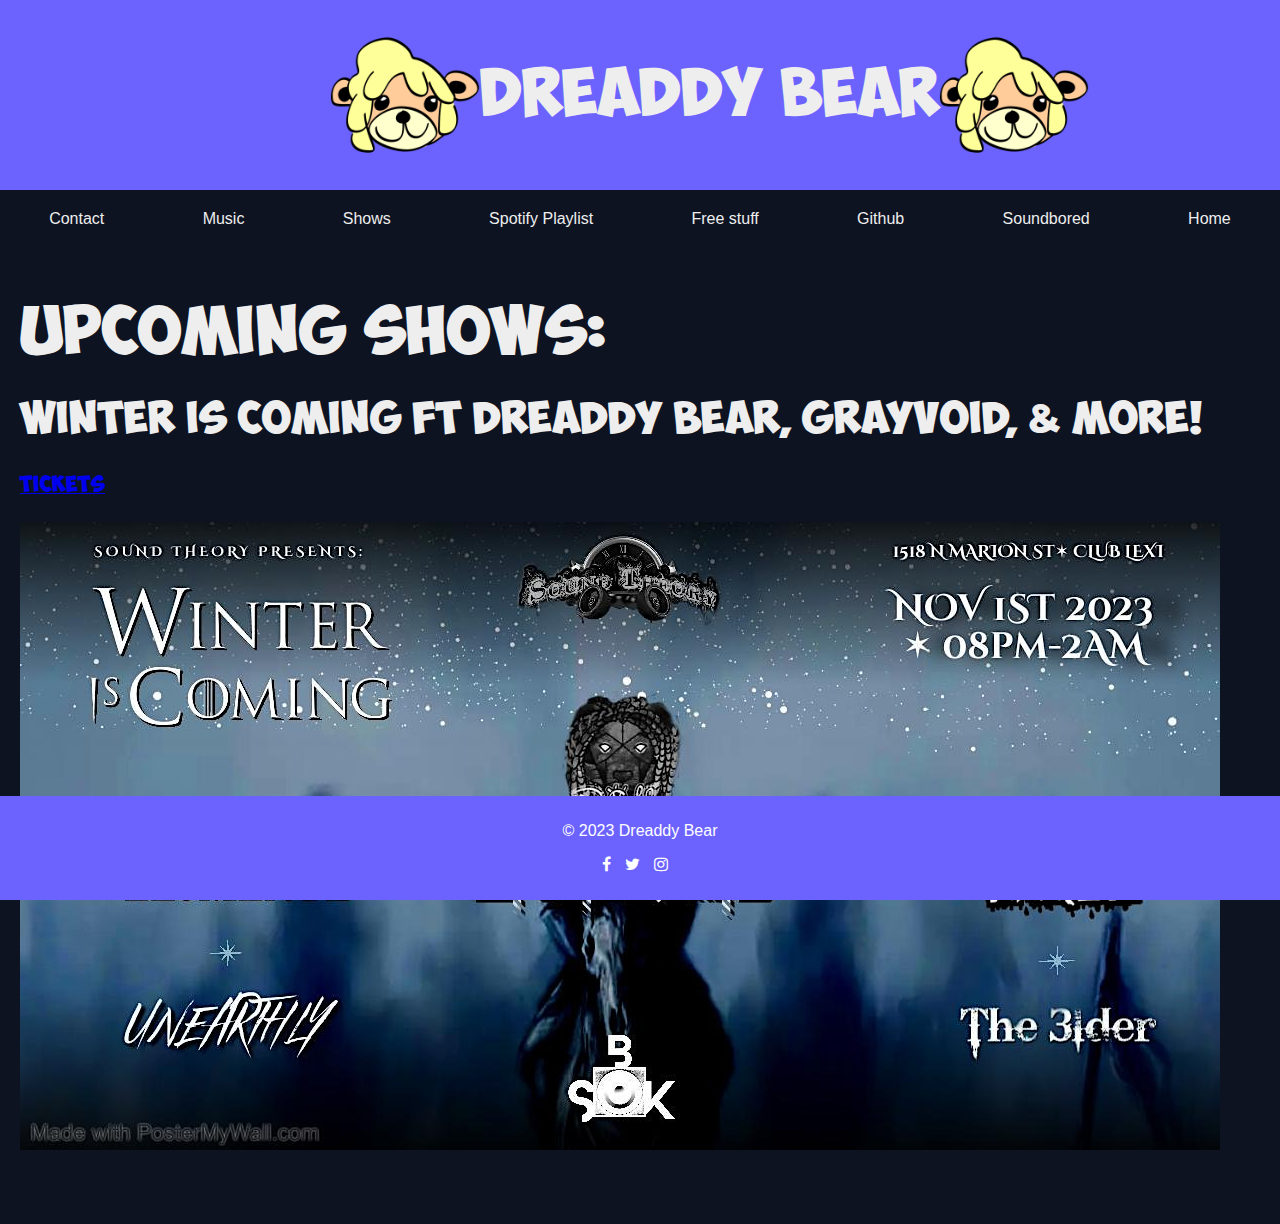
<file: index.html>
<!DOCTYPE html>
<html lang="en">
<head>
    <!-- Character set -->
    <meta charset="UTF-8">

    <!-- Metadata -->
    <meta name="viewport" content="width=device-width, initial-scale=1.0">

    <!-- Name of website-->
    <title>Dreaddy Bear</title>

    <!--Stylesheet-->
    <link rel="stylesheet" href="css/styles.css">

    <!-- Load favicon-->
    <link rel="apple-touch-icon" sizes="180x180" href="/assets/favicon_io/apple-touch-icon.png">
    <link rel="icon" type="image/png" sizes="32x32" href="/assets/favicon_io/favicon-32x32.png">
    <link rel="icon" type="image/png" sizes="16x16" href="/assets/favicon_io/favicon-16x16.png">
    <link rel="manifest" href="/assets/favicon_io/site.webmanifest">

</head>

<body>
    <!-- Header placeholder-->
    <div id="header-placeholder"></div>

    <!--navbar placeholder ... load navbar-->
    <div id="navbar-placeholder"></div>

    <main>
        <section id="music">
            <h1>Upcoming shows:</h1>
            <h3>Winter is Coming Ft Dreaddy Bear, GrayVoid, & More!</h3>
            <h5><a href="https://www.eventbrite.com/e/winter-is-coming-ft-dreaddy-bear-grayvoid-tickets-736916084847" target="_blank">Tickets</a></h5>
            <img src="assets/pictures/unison_lineup.jpg" alt="Unison Fest">
        </section>
    </main>
    
    <!--footer placeholder ... load footer-->
    <div id="footer-placeholder"></div>

</body>

<!-- jquery library -->
<script src="https://code.jquery.com/jquery-3.6.0.min.js"></script> 

<!-- script to load navbar -->
<script> 
    $(function() {
        $("#navbar-placeholder").load("components/navbar.html");
    });
 </script> 
 <!-- script to load header (todo) -->
 <script> 
    $(function() {
        $("#header-placeholder").load("components/header.html");
    });
 </script>

 <!-- script to load footer (todo) -->
<script> 
    $(function() {
        $("#footer-placeholder").load("components/footer.html");
    });
</script>

</html>
</file>
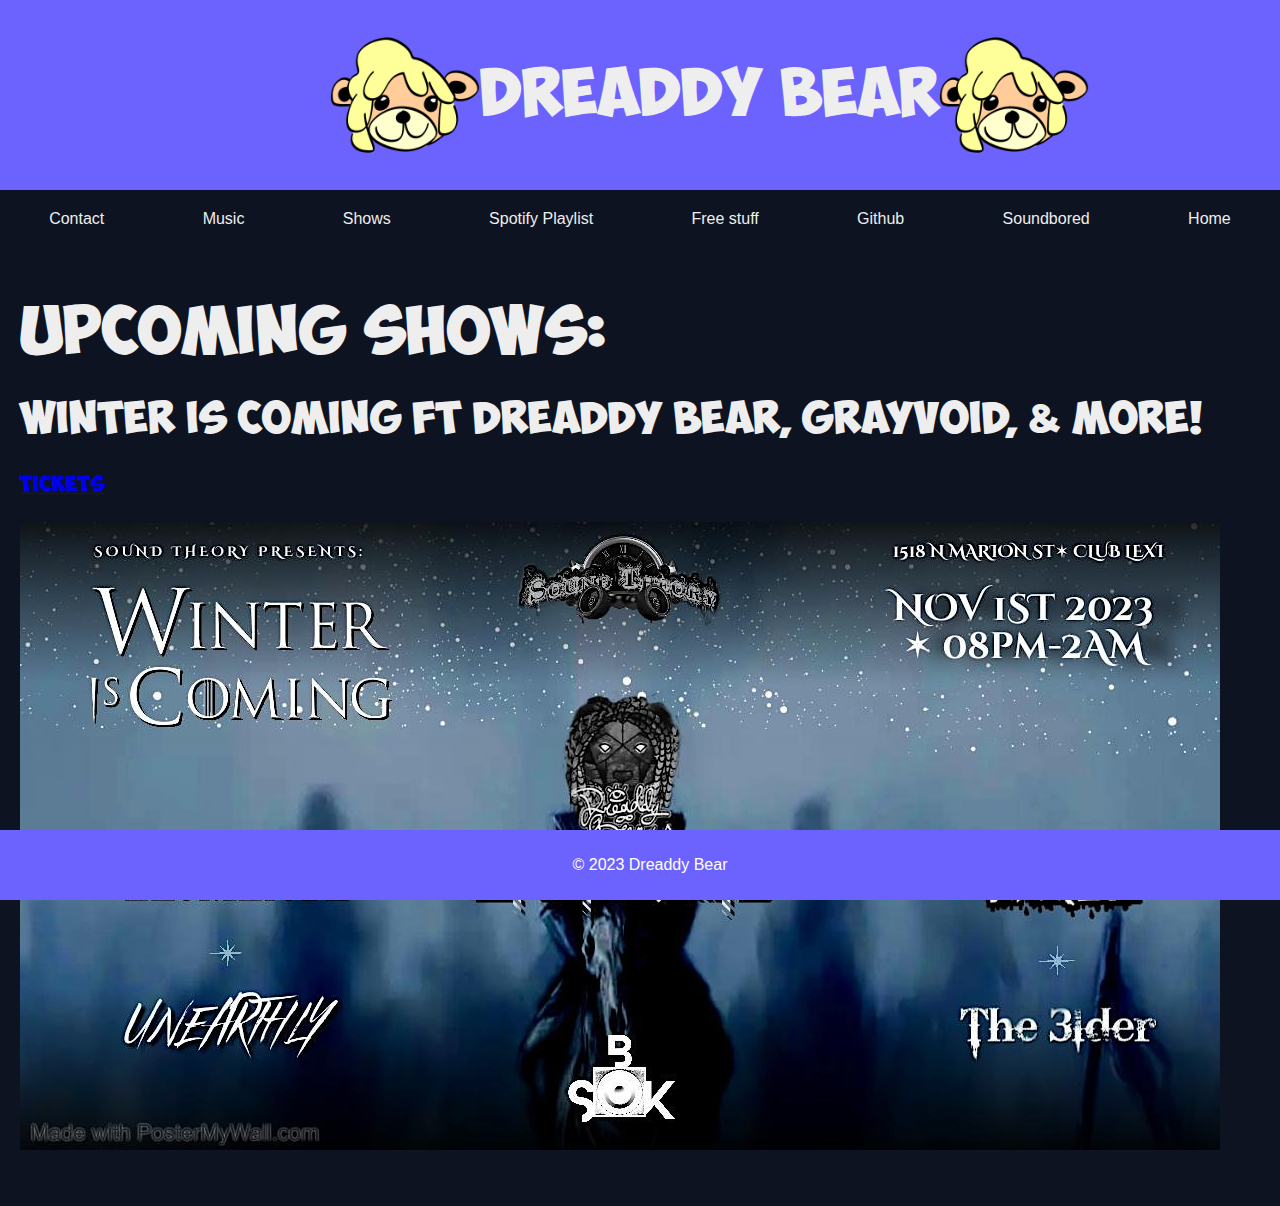
<file: public_html/index.html>
<!DOCTYPE html>
<html lang="en">
<head>
    <meta charset="UTF-8">
    <meta name="viewport" content="width=device-width, initial-scale=1.0">
    <title>Dreaddy Bear</title>
    <link rel="stylesheet" href="styles.css">
</head>
<body>
    <header>
        <div class="logo-container">
            <img class="logo" src="logo.png" alt="Dreaddy Bear's logo">
            <h1>Dreaddy Bear</h1>
            <img class="logo" src="logo.png" alt="Dreaddy Bear's logo">
        </div>
        <!-- <img class="banner" src="banner.png" alt="Dreaddy Bear's banner"> -->
    </header>
    <nav>
        <ul class="navbar">
            <li><a href="#">Contact</a></li>
            <li>
                <a href="#">Music</a>
                <ul class="submenu">
                    <li><a href="https://dreaddybear.bandcamp.com/">Bandcamp</a></li>
                    <li><a href="https://open.spotify.com/artist/2Y5cVABDv3tlprqWSHx2Op">Spotify</a></li>
                    <li><a href="https://soundcloud.com/dreaddybear">SoundCloud</a></li>
                    <li><a href="https://music.apple.com/us/artist/dreaddy-bear/1384832055">Apple Music</a></li>
                    <li><a href="https://soundcloud.com/dreaddybear/444-twenty">Latest Mix</a></li>
                </ul>
            </li>
            <li><a href="#">Shows</a></li>
            <li><a href="playlist.html">Spotify Playlist</a></li>
            <li><a href="https://www.youtube.com/watch?v=dQw4w9WgXcQ">Free stuff</a></li>
            <li>
                <a href="https://github.com/ParkerTonra">Github</a>
                <ul class="submenu">
                    <li><a href="wheel.html">Wheel</a></li>
                </ul>
            </li>
            <li><a href="https://github.com/ParkerTonra/SoundBored4">Soundbored</a></li>
            <li><a href="#index.html">Home</a></li>
        </ul>
    </nav>
    <main>
        <section id="music">
            <h1>Upcoming shows:</h1>
            <h3>Winter is Coming Ft Dreaddy Bear, GrayVoid, & More!</h3>
            <h5><a href="https://ticotimeresort.ticketspice.com/unison-2023" target="_blank">Tickets</a></h5>
            <img src="unison_lineup.jpg" alt="Unison Fest">
        </section>
        <section id="spotify-playlist">
            <h1></h1>
            <!-- Content goes here -->
        </section>
        <section id="soundbored">
            <h1></h1>
            <!-- Content goes here -->
        </section>
    </main>
    <footer>
        <p>© 2023 Dreaddy Bear</p>
    </footer>
</body>
</html>
</file>
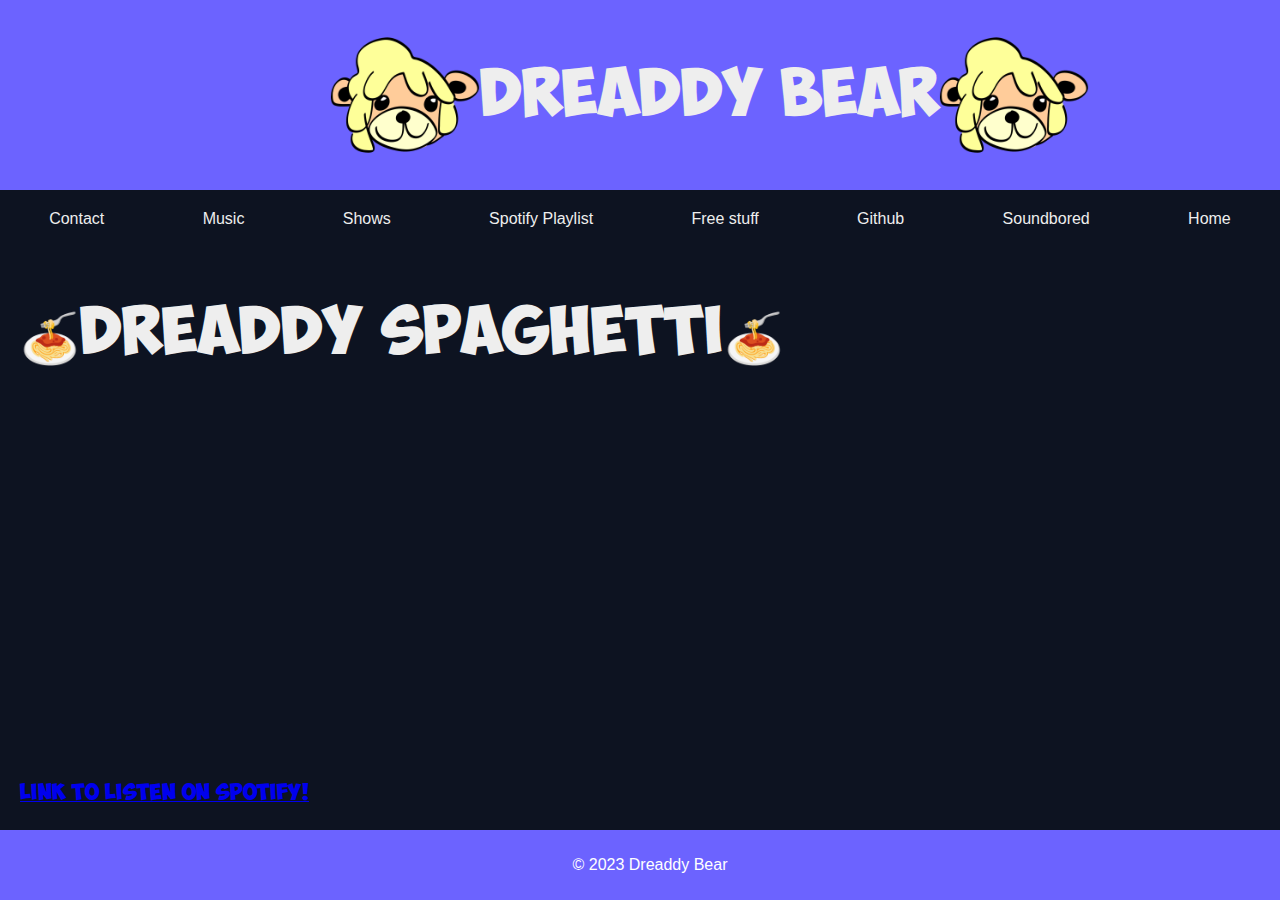
<file: playlist.html>
<!DOCTYPE html>
<html lang="en">
<head>
    <meta charset="UTF-8">
    <meta name="viewport" content="width=device-width, initial-scale=1.0">
    <title>🍝Dreaddy Spaghetti🍝</title>
    <link rel="stylesheet" href="styles.css">
</head>
<body>
    <header>
        <div class="logo-container">
            <img class="logo" src="logo.png" alt="Dreaddy Bear's logo">
            <h1>Dreaddy Bear</h1>
            <img class="logo" src="logo.png" alt="Dreaddy Bear's logo">
        </div>
    </header>
    <nav>
        <ul class="navbar">
            <li><a href="#">Contact</a></li>
            <li>
                <a href="#">Music</a>
                <ul class="submenu">
                    <li><a href="https://dreaddybear.bandcamp.com/">Bandcamp</a></li>
                    <li><a href="https://open.spotify.com/artist/2Y5cVABDv3tlprqWSHx2Op">Spotify</a></li>
                    <li><a href="https://soundcloud.com/dreaddybear">SoundCloud</a></li>
                    <li><a href="https://music.apple.com/us/artist/dreaddy-bear/1384832055">Apple Music</a></li>
                    <li><a href="https://soundcloud.com/dreaddybear/444-twenty">Latest Mix</a></li>
                </ul>
            </li>
            <li><a href="#">Shows</a></li>
            <li><a href="playlist.html">Spotify Playlist</a></li>
            <li><a href="https://www.youtube.com/watch?v=dQw4w9WgXcQ">Free stuff</a></li>
            <li><a href="https://github.com/ParkerTonra">Github</a></li>
            <li><a href="https://github.com/ParkerTonra/SoundBored4">Soundbored</a></li>
            <li><a href="#index.html">Home</a></li>
        </ul>
    </nav>

    <main>
        <section id="spotify-playlist">
            <h1>🍝Dreaddy Spaghetti🍝</h1>
            <iframe style="border-radius:12px" src="https://open.spotify.com/embed/playlist/1HZQ2rzYdlsm8beTmRw843?utm_source=generator" width="100%" height="352" frameBorder="0" allowfullscreen="" allow="autoplay; clipboard-write; encrypted-media; fullscreen; picture-in-picture" loading="lazy"></iframe>
           <h5><a href="https://open.spotify.com/playlist/1HZQ2rzYdlsm8beTmRw843?si=0eb776b58300408c" target="_blank">Link to listen on Spotify!</a></h5>
           
        </section>
    </main>
    <footer>
        <p>© 2023 Dreaddy Bear</p>
    </footer>
</body>
</html>
</file>
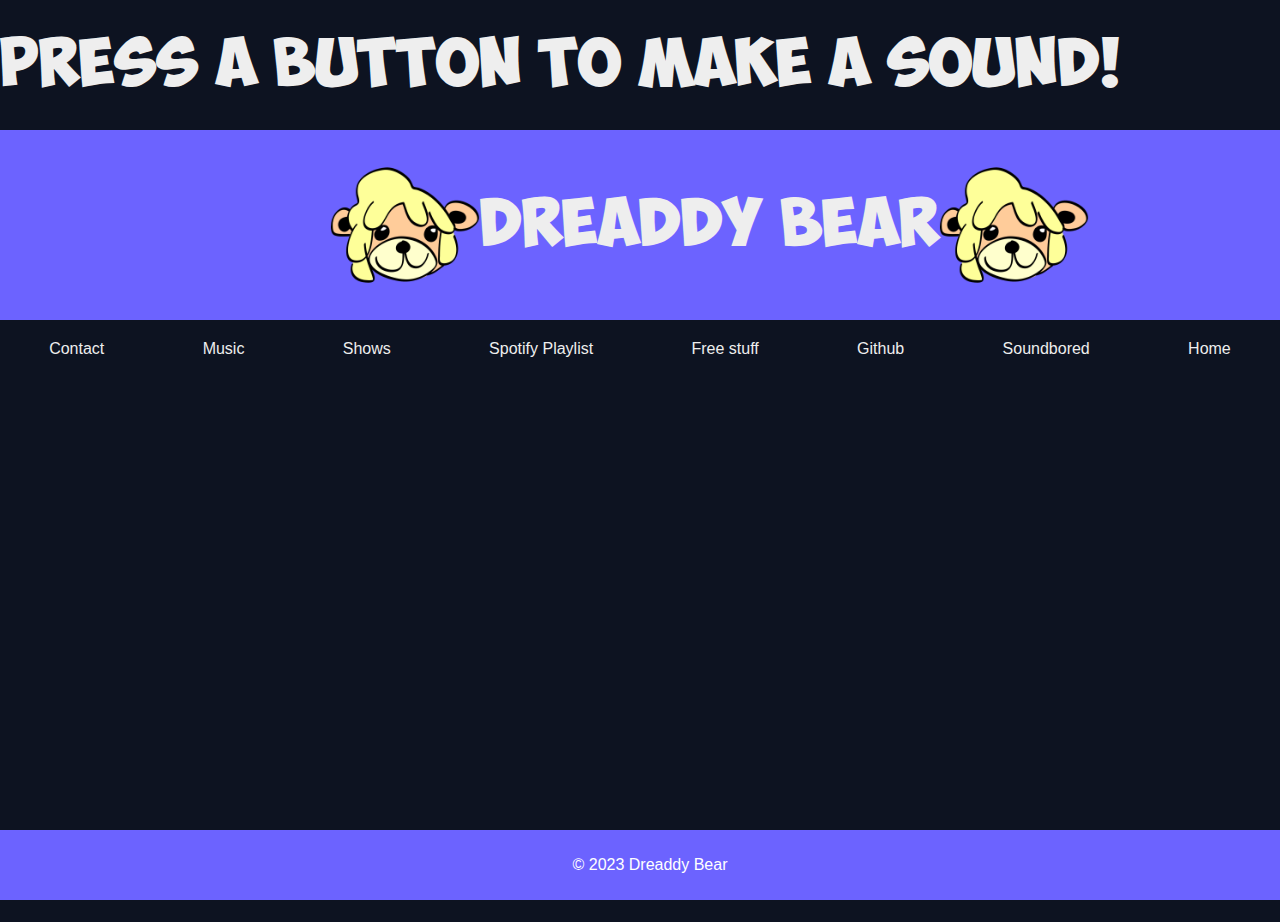
<file: soundbored.html>
<!DOCTYPE html>
<html lang="en">
<head>
    <meta charset="UTF-8">
    <meta name="viewport" content="width=device-width, initial-scale=1.0">
    <title>🍝Dreaddy Bear's Soundbored🍝</title>
    <h1>Press a button to make a sound!</h1>
    <link rel="stylesheet" href="styles.css">
</head>
<body>
    <header>
        <div class="logo-container">
            <img class="logo" src="logo.png" alt="Dreaddy Bear's logo">
            <h1>Dreaddy Bear</h1>
            <img class="logo" src="logo.png" alt="Dreaddy Bear's logo">
        </div>
    </header>
    <nav>
        <ul class="navbar">
            <li><a href="#">Contact</a></li>
            <li>
                <a href="#">Music</a>
                <ul class="submenu">
                    <li><a href="https://dreaddybear.bandcamp.com/">Bandcamp</a></li>
                    <li><a href="https://open.spotify.com/artist/2Y5cVABDv3tlprqWSHx2Op">Spotify</a></li>
                    <li><a href="https://soundcloud.com/dreaddybear">SoundCloud</a></li>
                    <li><a href="https://music.apple.com/us/artist/dreaddy-bear/1384832055">Apple Music</a></li>
                    <li><a href="https://soundcloud.com/dreaddybear/444-twenty">Latest Mix</a></li>
                </ul>
            </li>
            <li><a href="#">Shows</a></li>
            <li><a href="playlist.html">Spotify Playlist</a></li>
            <li><a href="https://www.youtube.com/watch?v=dQw4w9WgXcQ">Free stuff</a></li>
            <li><a href="https://github.com/ParkerTonra">Github</a></li>
            <li><a href="https://github.com/ParkerTonra/SoundBored4">Soundbored</a></li>
            <li><a href="#index.html">Home</a></li>
        </ul>
    </nav>

    <main>
        <iframe src="https://parkertonra.pythonanywhere.com/" width="100%" height="500" frameborder="0" scrolling="yes"></iframe>
    </main>
    <footer>
        <p>© 2023 Dreaddy Bear</p>
    </footer>
</body>
</html>
</file>
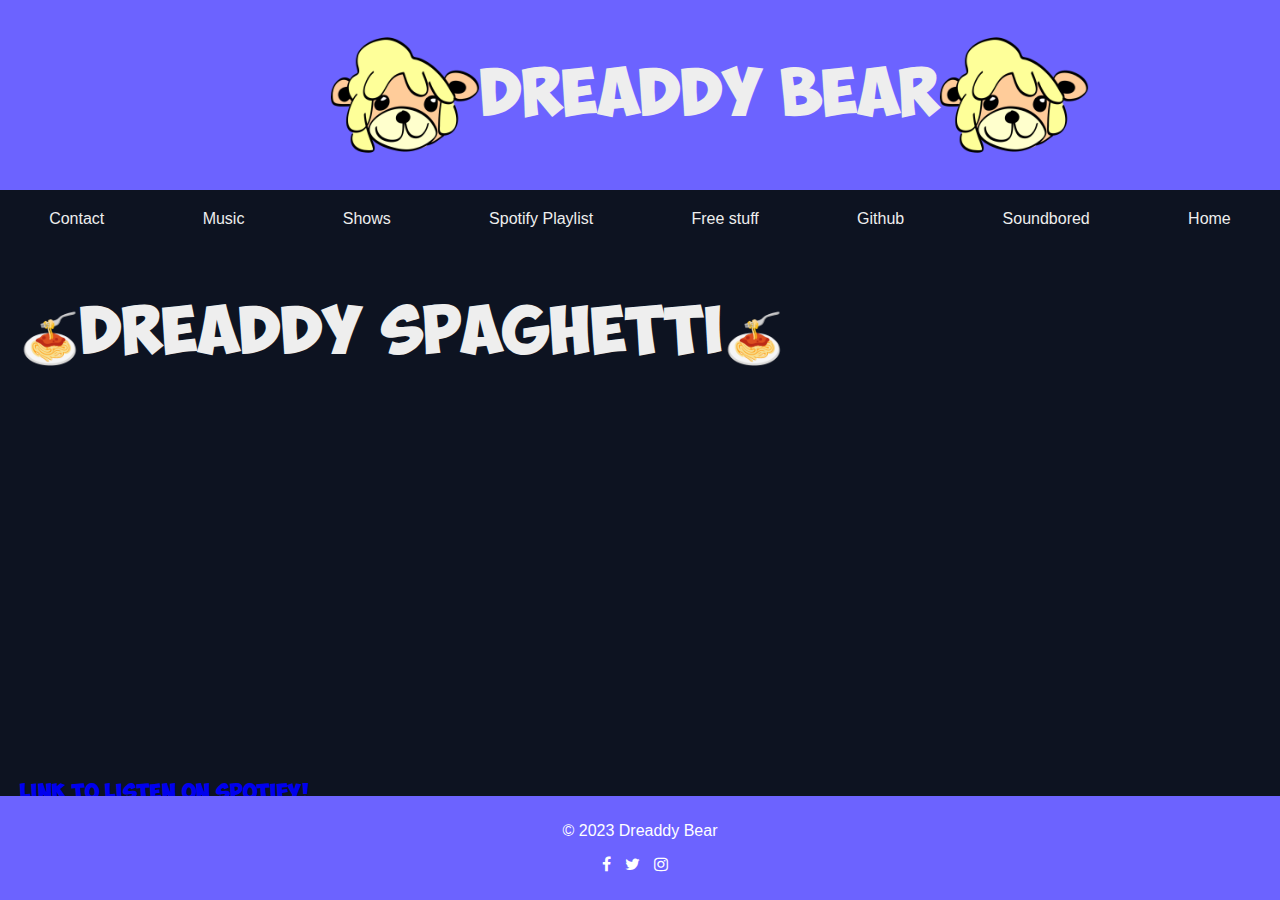
<file: pages/playlist.html>
<!DOCTYPE html>
<html lang="en">
<head>
    <meta charset="UTF-8">
    <meta name="viewport" content="width=device-width, initial-scale=1.0">
    <title>🍝Dreaddy Spaghetti🍝</title>
    <link rel="stylesheet" href="../css/styles.css">

    <!-- Load favicon-->
    <link rel="apple-touch-icon" sizes="180x180" href="/assets/favicon_io/apple-touch-icon.png">
    <link rel="icon" type="image/png" sizes="32x32" href="/assets/favicon_io/favicon-32x32.png">
    <link rel="icon" type="image/png" sizes="16x16" href="/assets/favicon_io/favicon-16x16.png">
    <link rel="manifest" href="/assets/favicon_io/site.webmanifest">

</head>
<body>
    <!-- Header placeholder-->
    <div id="header-placeholder"></div>

    <!-- navbar placeholder -->
    <div id="navbar-placeholder"></div>

    <main>
        <section id="spotify-playlist">
            <h1>🍝Dreaddy Spaghetti🍝</h1>
            <iframe style="border-radius:12px" src="https://open.spotify.com/embed/playlist/1HZQ2rzYdlsm8beTmRw843?utm_source=generator" width="100%" height="352" frameBorder="0" allowfullscreen="" allow="autoplay; clipboard-write; encrypted-media; fullscreen; picture-in-picture" loading="lazy"></iframe>
           <h5><a href="https://open.spotify.com/playlist/1HZQ2rzYdlsm8beTmRw843?si=0eb776b58300408c" target="_blank">Link to listen on Spotify!</a></h5>
           
        </section>
    </main>

    <!--footer placeholder ... load footer-->
    <div id="footer-placeholder"></div>

</body>

<!-- jquery library -->
<script src="https://code.jquery.com/jquery-3.6.0.min.js"></script> 

<!-- script to load navbar -->
<script> 
    $(function() {
        $("#navbar-placeholder").load("/components/navbar.html");
    });
 </script> 
 <!-- script to load header (todo) -->
 <script> 
    $(function() {
        $("#header-placeholder").load("/components/header.html");
    });
 </script>

 <!-- script to load footer (todo) -->
<script> 
    $(function() {
        $("#footer-placeholder").load("/components/footer.html");
    });
</script>
 
</html>
</file>
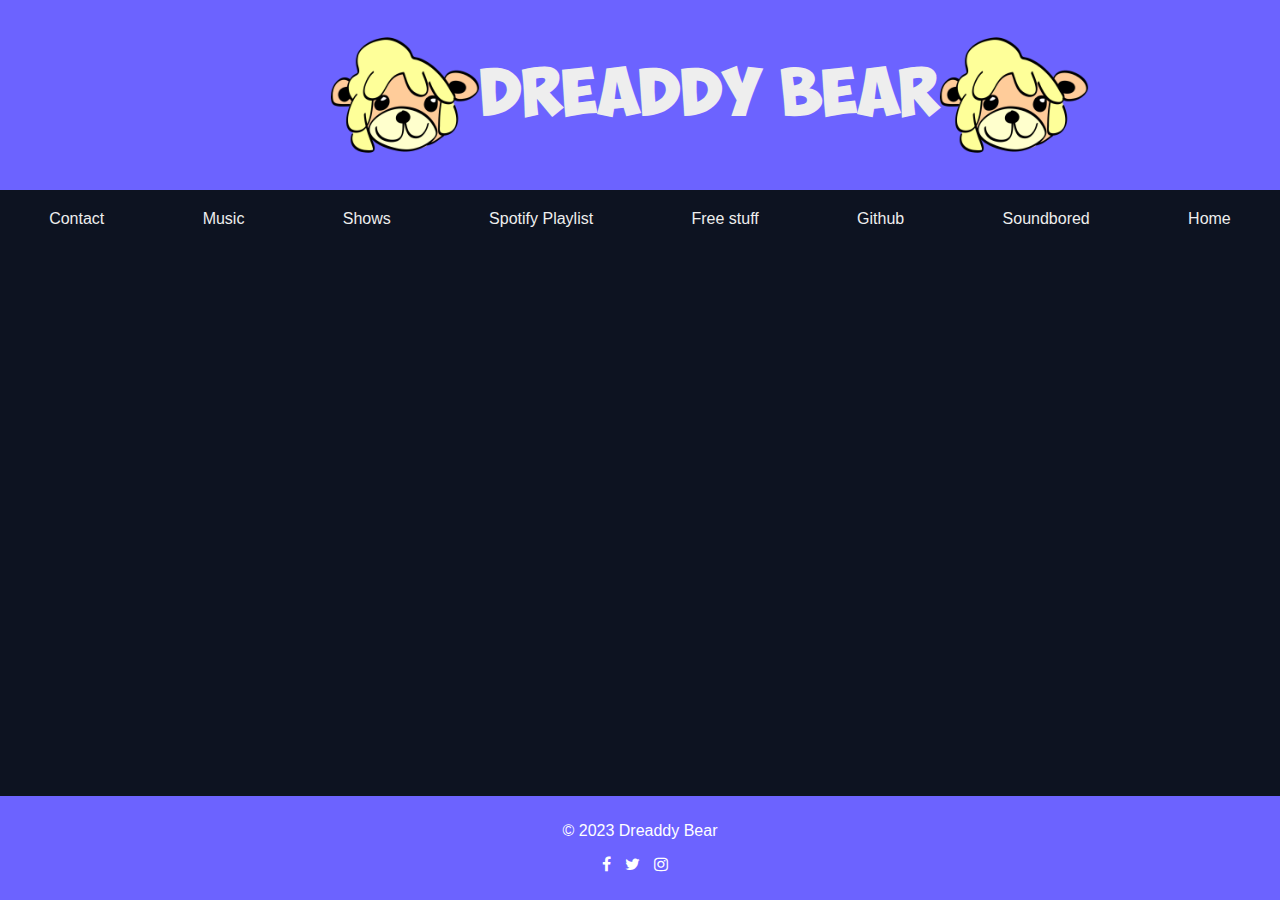
<file: pages/soundbored.html>
<!DOCTYPE html>
<html lang="en">
<head>
    <meta charset="UTF-8">
    <meta name="viewport" content="width=device-width, initial-scale=1.0">
    <title>🍝Dreaddy Bear's Soundbored🍝</title>
    <link rel="stylesheet" href="../css/styles.css">

    <!-- Load favicon-->
    <link rel="apple-touch-icon" sizes="180x180" href="/assets/favicon_io/apple-touch-icon.png">
    <link rel="icon" type="image/png" sizes="32x32" href="/assets/favicon_io/favicon-32x32.png">
    <link rel="icon" type="image/png" sizes="16x16" href="/assets/favicon_io/favicon-16x16.png">
    <link rel="manifest" href="/assets/favicon_io/site.webmanifest">

</head>
<body>
    <!-- Header placeholder-->
    <div id="header-placeholder"></div>

    <!--navbar placeholder ... load navbar-->
    <div id="navbar-placeholder"></div>

    <main>
        <iframe src="https://parkertonra.pythonanywhere.com/" width="100%" height="500" frameborder="0" scrolling="yes"></iframe>
    </main>

    <!--footer placeholder ... load footer-->
    <div id="footer-placeholder"></div>

</body>

<script src="https://code.jquery.com/jquery-3.6.0.min.js"></script>

<!-- script to load navbar -->
<script> 
    $(function() {
        $("#navbar-placeholder").load("/components/navbar.html");
    });
 </script> 
 <!-- script to load header (todo) -->
 <script> 
    $(function() {
        $("#header-placeholder").load("/components/header.html");
    });
 </script>

 <!-- script to load footer (todo) -->
<script> 
    $(function() {
        $("#footer-placeholder").load("/components/footer.html");
    });
</script>

</html>
</file>
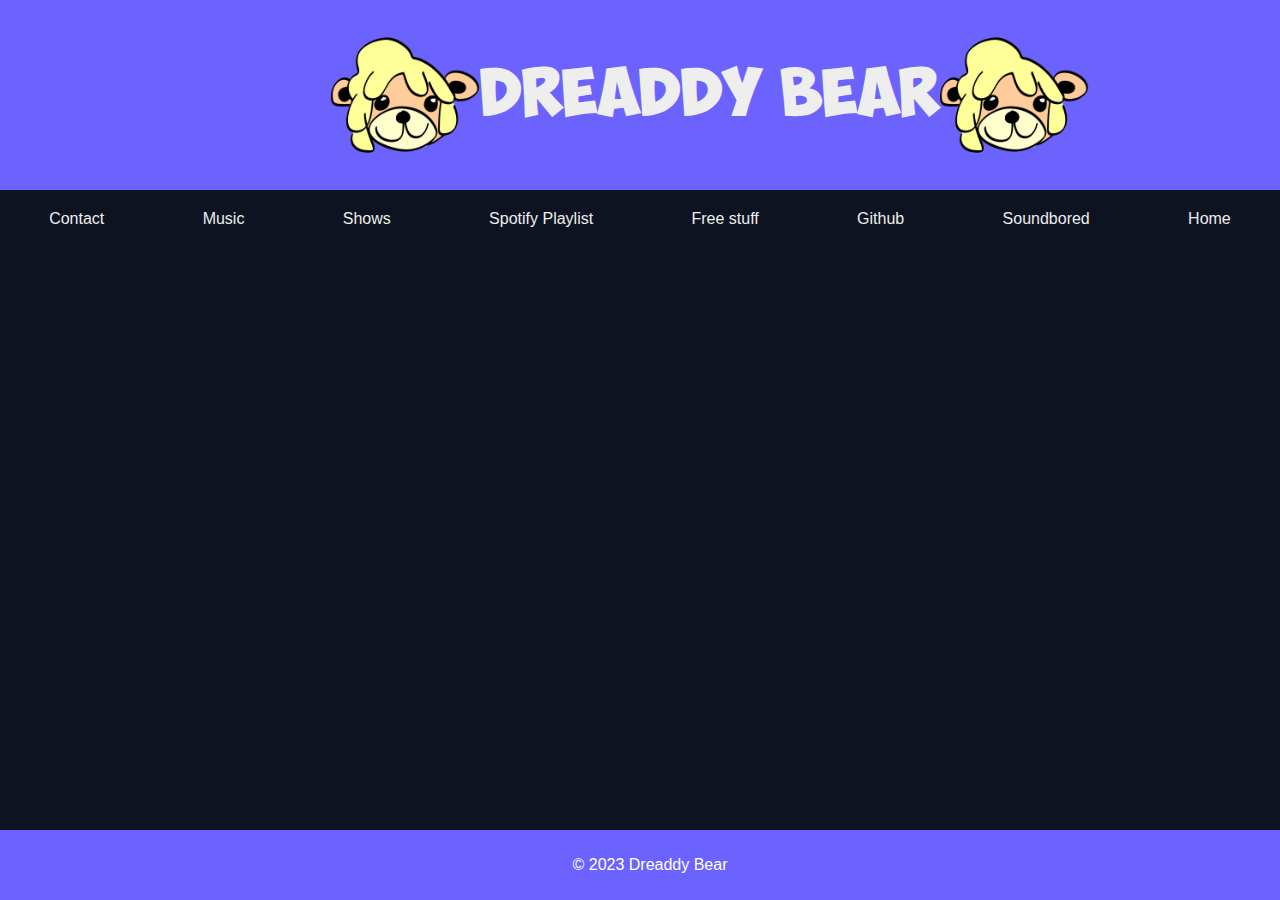
<file: public_html/soundbored.html>
<!DOCTYPE html>
<html lang="en">
<head>
    <meta charset="UTF-8">
    <meta name="viewport" content="width=device-width, initial-scale=1.0">
    <title>🍝Dreaddy Bear's Soundbored🍝</title>
    <link rel="stylesheet" href="styles.css">
</head>
<body>
    <header>
        <div class="logo-container">
            <img class="logo" src="logo.png" alt="Dreaddy Bear's logo">
            <h1>Dreaddy Bear</h1>
            <img class="logo" src="logo.png" alt="Dreaddy Bear's logo">
        </div>
    </header>
    <nav>
        <ul class="navbar">
            <li><a href="#">Contact</a></li>
            <li>
                <a href="#">Music</a>
                <ul class="submenu">
                    <li><a href="https://dreaddybear.bandcamp.com/">Bandcamp</a></li>
                    <li><a href="https://open.spotify.com/artist/2Y5cVABDv3tlprqWSHx2Op">Spotify</a></li>
                    <li><a href="https://soundcloud.com/dreaddybear">SoundCloud</a></li>
                    <li><a href="https://music.apple.com/us/artist/dreaddy-bear/1384832055">Apple Music</a></li>
                    <li><a href="https://soundcloud.com/dreaddybear/444-twenty">Latest Mix</a></li>
                </ul>
            </li>
            <li><a href="#">Shows</a></li>
            <li><a href="playlist.html">Spotify Playlist</a></li>
            <li><a href="https://www.youtube.com/watch?v=dQw4w9WgXcQ">Free stuff</a></li>
            <li><a href="https://github.com/ParkerTonra">Github</a></li>
            <li><a href="https://github.com/ParkerTonra/SoundBored4">Soundbored</a></li>
            <li><a href="#index.html">Home</a></li>
        </ul>
    </nav>

    <main>
        <iframe src="https://parkertonra.pythonanywhere.com/" width="100%" height="500" frameborder="0" scrolling="yes"></iframe>
    </main>
    <footer>
        <p>© 2023 Dreaddy Bear</p>
    </footer>
</body>
</html>
</file>
<file: css/styles.css>
body {
    background-color: #0D1321; /* dark blue */
    color: #EEE; /* light gray text for contrast against dark background */
    font-family: Arial, sans-serif;
    margin: 0;
    padding: 0;
    padding-bottom: 50px; /* so footer doesn't overlap */
}

header {
    display: flex;
    justify-content: space-between;
    align-items: center;
    padding: 20px;
    background-color: #6C63FF; /* purple */
    flex-direction: column;
}

.logo-container {
    display: flex;
    justify-content: space-between;
    align-items: center;
    width: 100%; /* Control the width of the container */
    margin: 0 auto; /* Center the container */
}

.logo {
    width: 40px; /* Adjust logo size */
    height: 40px;
}

nav {
    margin: 20px 0;
}

.navbar {
    list-style: none;
    display: flex;
    justify-content: space-around;
    padding: 0;
}

.navbar li {
    position: relative; /* Added this line */
}

.navbar li a {
    color: #EEE; /* light gray to contrast against dark background */
    text-decoration: none;
    transition: color 0.5s ease;
}

.navbar li a:hover {
    color: #6C63FF; /* purple to match header color */
}

.submenu {
    display: none; /* Hide the submenu */
    position: absolute;
    background-color: #6C63FF;
    padding: 10px;
    border-radius: 5px;
    list-style: none;
    z-index: 100; /* Ensure submenu appears above other elements */
}

.submenu li {
    margin: 10px 0;
}

.navbar li:hover .submenu {
    display: block; /* Show submenu on hover */
}

.logo-container {
    display: flex;
    justify-content: space-between;
    align-items: center;
    width: 70%; /* Control the width of the container */
    margin: 0 auto; /* Center the container */
}

.logo, .banner {
    max-width: 100%; /* Ensures image isn't bigger than its container */
    height: auto; /* Keeps image proportions */
}

.logo {
    width: 40%; /* Images take up 40% of the container's width */
    max-width: 60px; /* Images won't be larger than 100px */
    height: auto;
}
.banner {
    width: 70vw; /* Responsive width based on viewport size */
}

@font-face {
    font-family: 'Obelix Pro';
    src: url('../assets/fonts/ObelixProBIt-cyr.ttf') format('truetype');
    font-weight: normal;
    font-style: normal;
}

h1 {
    font-family: 'Obelix Pro', sans-serif;
    font-size: 3em; /* adjust this value to make the font larger or smaller */
    white-space: nowrap; /* prevents the text from wrapping */
}

h3 {
    font-family: 'Obelix Pro', sans-serif;
    font-size: 2em; /* adjust this value to make the font larger or smaller */
}

h5 {
    font-family: 'Obelix Pro', sans-serif;
    font-size: 1em; /* adjust this value to make the font larger or smaller */
}

.logo, .banner {
    width: 100%;
    height: auto;
}

@media screen and (min-width: 600px) {
    .logo-container {
        width: 50%; /* Increase the container's width on larger screens */
    }

    .logo {
        max-width: 150px; /* Increase the images' max-width on larger screens */
    }
}

main {
    padding: 20px;
}

footer {
    background-color: #6C63FF; /* purple */
    color: white;
    text-align: center;
    padding: 10px;
    position: fixed;
    left: 0;
    bottom: 0;
    width: 100%;
}
#canvas {
    height: 1050px;
    width: 1180px;
    border-radius: 50%;
    border: 1px solid black;
}
</file>
<file: public_html/styles.css>
body {
    background-color: #0D1321; /* dark blue */
    color: #EEE; /* light gray text for contrast against dark background */
    font-family: Arial, sans-serif;
    margin: 0;
    padding: 0;
}

header {
    display: flex;
    justify-content: space-between;
    align-items: center;
    padding: 20px;
    background-color: #6C63FF; /* purple */
    flex-direction: column;
}

.logo-container {
    display: flex;
    justify-content: space-between;
    align-items: center;
    width: 100%; /* Control the width of the container */
    margin: 0 auto; /* Center the container */
}

.logo {
    width: 40px; /* Adjust logo size */
    height: 40px;
}

nav {
    margin: 20px 0;
}

.navbar {
    list-style: none;
    display: flex;
    justify-content: space-around;
    padding: 0;
}

.navbar li {
    position: relative; /* Added this line */
}

.navbar li a {
    color: #EEE; /* light gray to contrast against dark background */
    text-decoration: none;
    transition: color 0.5s ease;
}

.navbar li a:hover {
    color: #6C63FF; /* purple to match header color */
}

.submenu {
    display: none; /* Hide the submenu */
    position: absolute;
    background-color: #6C63FF;
    padding: 10px;
    border-radius: 5px;
    list-style: none;
    z-index: 100; /* Ensure submenu appears above other elements */
}

.submenu li {
    margin: 10px 0;
}

.navbar li:hover .submenu {
    display: block; /* Show submenu on hover */
}

.logo-container {
    display: flex;
    justify-content: space-between;
    align-items: center;
    width: 70%; /* Control the width of the container */
    margin: 0 auto; /* Center the container */
}

.logo, .banner {
    max-width: 100%; /* Ensures image isn't bigger than its container */
    height: auto; /* Keeps image proportions */
}

.logo {
    width: 40%; /* Images take up 40% of the container's width */
    max-width: 60px; /* Images won't be larger than 100px */
    height: auto;
}
.banner {
    width: 70vw; /* Responsive width based on viewport size */
}

@font-face {
    font-family: 'Obelix Pro';
    src: url('fonts/ObelixProBIt-cyr.ttf') format('truetype');
    font-weight: normal;
    font-style: normal;
}

h1 {
    font-family: 'Obelix Pro', sans-serif;
    font-size: 3em; /* adjust this value to make the font larger or smaller */
    white-space: nowrap; /* prevents the text from wrapping */
}

h3 {
    font-family: 'Obelix Pro', sans-serif;
    font-size: 2em; /* adjust this value to make the font larger or smaller */
}

h5 {
    font-family: 'Obelix Pro', sans-serif;
    font-size: 1em; /* adjust this value to make the font larger or smaller */
}

.logo, .banner {
    width: 100%;
    height: auto;
}

@media screen and (min-width: 600px) {
    .logo-container {
        width: 50%; /* Increase the container's width on larger screens */
    }

    .logo {
        max-width: 150px; /* Increase the images' max-width on larger screens */
    }
}

main {
    padding: 20px;
}

footer {
    background-color: #6C63FF; /* purple */
    color: white;
    text-align: center;
    padding: 10px;
    position: fixed;
    left: 0;
    bottom: 0;
    width: 100%;
}
#canvas {
    height: 300px;
    width: 300px;
    border-radius: 50%;
    border: 1px solid black;
}
</file>
<file: styles.css>
body {
    background-color: #0D1321; /* dark blue */
    color: #EEE; /* light gray text for contrast against dark background */
    font-family: Arial, sans-serif;
    margin: 0;
    padding: 0;
}

header {
    display: flex;
    justify-content: space-between;
    align-items: center;
    padding: 20px;
    background-color: #6C63FF; /* purple */
    flex-direction: column;
}

.logo-container {
    display: flex;
    justify-content: space-between;
    align-items: center;
    width: 100%; /* Control the width of the container */
    margin: 0 auto; /* Center the container */
}

.logo {
    width: 40px; /* Adjust logo size */
    height: 40px;
}

nav {
    margin: 20px 0;
}

.navbar {
    list-style: none;
    display: flex;
    justify-content: space-around;
    padding: 0;
}

.navbar li {
    position: relative; /* Added this line */
}

.navbar li a {
    color: #EEE; /* light gray to contrast against dark background */
    text-decoration: none;
    transition: color 0.5s ease;
}

.navbar li a:hover {
    color: #6C63FF; /* purple to match header color */
}

.submenu {
    display: none; /* Hide the submenu */
    position: absolute;
    background-color: #6C63FF;
    padding: 10px;
    border-radius: 5px;
    list-style: none;
    z-index: 100; /* Ensure submenu appears above other elements */
}

.submenu li {
    margin: 10px 0;
}

.navbar li:hover .submenu {
    display: block; /* Show submenu on hover */
}

.logo-container {
    display: flex;
    justify-content: space-between;
    align-items: center;
    width: 70%; /* Control the width of the container */
    margin: 0 auto; /* Center the container */
}

.logo, .banner {
    max-width: 100%; /* Ensures image isn't bigger than its container */
    height: auto; /* Keeps image proportions */
}

.logo {
    width: 40%; /* Images take up 40% of the container's width */
    max-width: 60px; /* Images won't be larger than 100px */
    height: auto;
}
.banner {
    width: 70vw; /* Responsive width based on viewport size */
}

@font-face {
    font-family: 'Obelix Pro';
    src: url('fonts/ObelixProBIt-cyr.ttf') format('truetype');
    font-weight: normal;
    font-style: normal;
}

h1 {
    font-family: 'Obelix Pro', sans-serif;
    font-size: 3em; /* adjust this value to make the font larger or smaller */
    white-space: nowrap; /* prevents the text from wrapping */
}

h3 {
    font-family: 'Obelix Pro', sans-serif;
    font-size: 2em; /* adjust this value to make the font larger or smaller */
}

h5 {
    font-family: 'Obelix Pro', sans-serif;
    font-size: 1em; /* adjust this value to make the font larger or smaller */
}

.logo, .banner {
    width: 100%;
    height: auto;
}

@media screen and (min-width: 600px) {
    .logo-container {
        width: 50%; /* Increase the container's width on larger screens */
    }

    .logo {
        max-width: 150px; /* Increase the images' max-width on larger screens */
    }
}

main {
    padding: 20px;
}

footer {
    background-color: #6C63FF; /* purple */
    color: white;
    text-align: center;
    padding: 10px;
    position: fixed;
    left: 0;
    bottom: 0;
    width: 100%;
}
#canvas {
    height: 300px;
    width: 300px;
    border-radius: 50%;
    border: 1px solid black;
}
</file>
